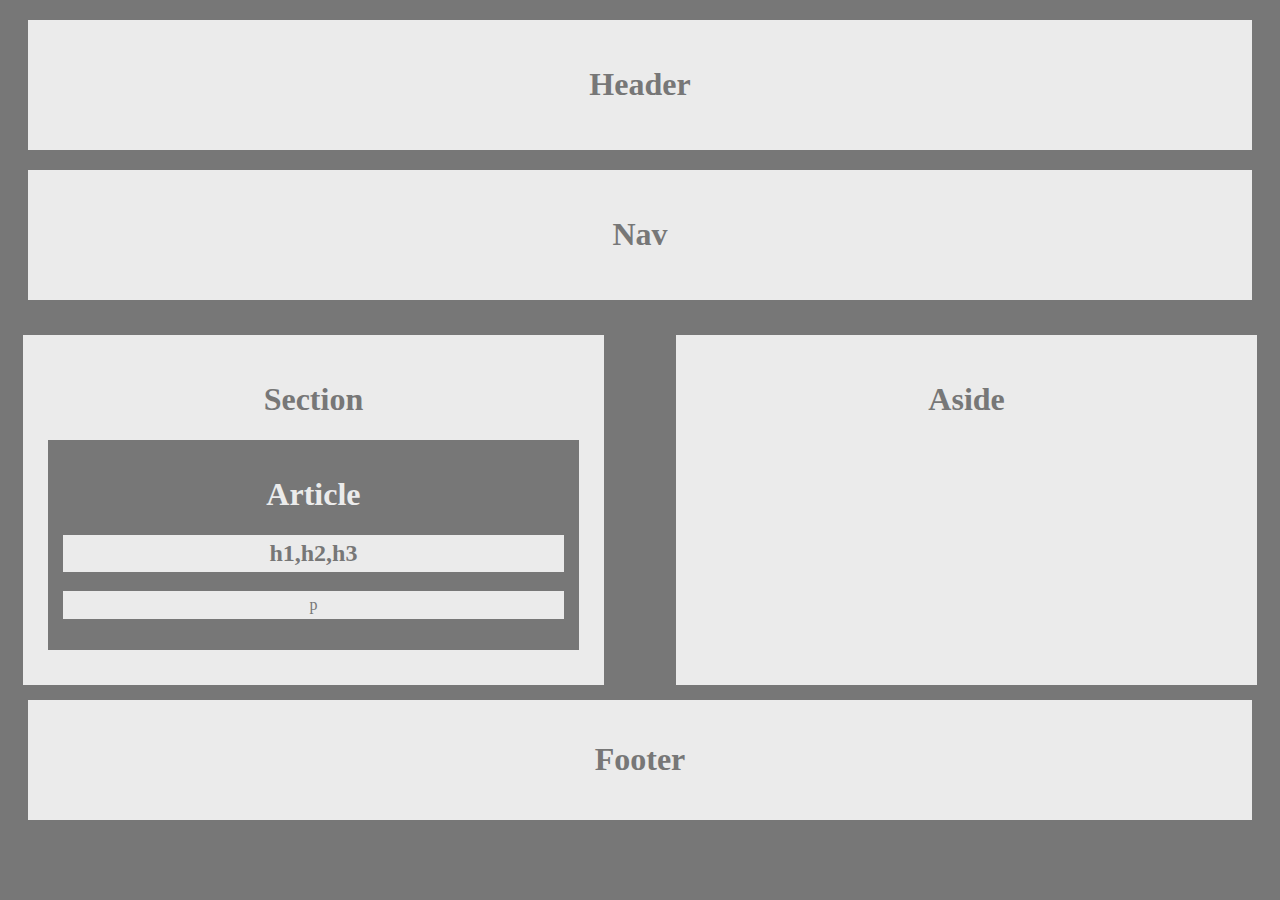
<file: index.html>
<!DOCTYPE html>
<html lang = "en">
<head>
     <meta charset="utf-8">
     <title>Homework</title>
     <meta name="description" content ="This is about...">
     <link rel="stylesheet" href="styles.css">
</head>
<body>
    <header>
        <h1>Header</h1>
    </header>
    <nav>
        <h1>Nav</h1>
    </nav>
    <section>
        <h1>Section</h1>
        <article>
            <h1>Article</h1>
            <h2>h1,h2,h3</h2>
            <p>p</p>
        </article>
    </section>
    <aside>
        <h1>Aside</h1>
    </aside>
    <footer class="both">
        <h1>Footer</h1>
    </footer>
</body>
    

</html>
</file>
<file: styles.css>
header{
	padding: 25px;
	color: #777;
	background-color: #ebebeb;
	text-align: center;
	margin: 20px;
}
nav{
	padding: 25px;
	color: #777;
	background-color: #ebebeb;
	text-align: center;
	margin: 20px;
}
section{
	padding: 25px;
	color: #777;
	background-color: #ebebeb;
	text-align: center;
	float: left;
	width: 42%;
	height: 300px;
	margin: 15px;
}
aside{
	padding: 25px;
	color: #777;
	background-color: #ebebeb;
	text-align: center;
	float: right;
	width: 42%;
	height: 300px;
	margin: 15px;	
}
section article{
	padding: 15px;
	color: #ebebeb;
	background-color: #777;
}
section article h2{
	background-color: #ebebeb;
	padding: 5px;
	color: #777;
}
section article p{
	background-color: #ebebeb;
	padding: 5px;
	color: #777;
}
body{
	background-color: #777;
}
footer{
	padding: 20px;
	color: #777;
	background-color: #ebebeb;
	text-align: center;
	margin: 20px;
	border: 1px;
}
.both{
	clear: both;
}
</file>
